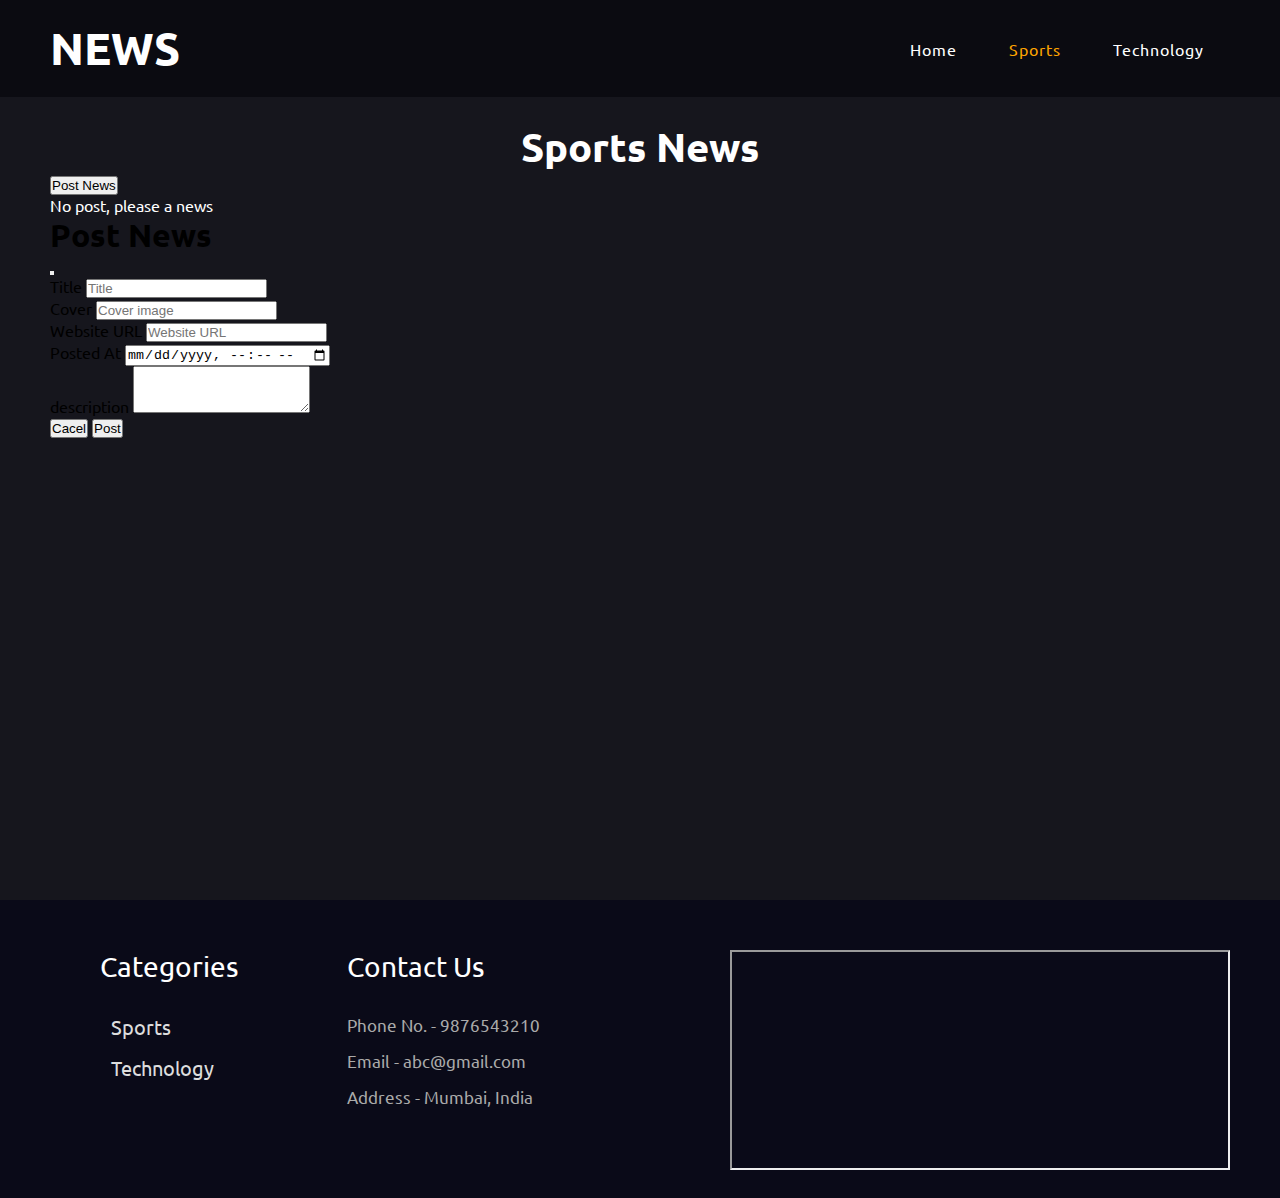
<file: sports.html>
<!DOCTYPE html>
<html lang="en">
  <head>
    <meta charset="UTF-8" />
    <meta http-equiv="X-UA-Compatible" content="IE=edge" />
    <meta name="viewport" content="width=device-width, initial-scale=1.0" />
    <link href="https://cdn.jsdelivr.net/npm/bootstrap@5.3.1/dist/css/bootstrap.min.css" rel="stylesheet" integrity="sha384-4bw+/aepP/YC94hEpVNVgiZdgIC5+VKNBQNGCHeKRQN+PtmoHDEXuppvnDJzQIu9" crossorigin="anonymous">
    <link
      rel="stylesheet"
      href="https://cdnjs.cloudflare.com/ajax/libs/font-awesome/6.2.0/css/all.css"
      integrity="sha512-HHsOC+h3najWR7OKiGZtfhFIEzg5VRIPde0kB0bG2QRidTQqf+sbfcxCTB16AcFB93xMjnBIKE29/MjdzXE+qw=="
      crossorigin="anonymous"
      referrerpolicy="no-referrer"
    />
    <link rel="stylesheet" href="style.css">
    <title>Admin Sports</title>
    <link rel="icon" href="logo.png">
  </head>
  <body>
    <div class="header">
      <div class="logo">NEWS</div>
      <nav>
        <ul>
          <li><a  href="index.html">Home</a></li>
          <li><a class="active" href="#">Sports</a></li>
          <li><a href="technology.html">Technology</a></li>
        </ul>
        <div class="bar">
          <i class="open fa-solid fa-bars-staggered"></i>
          <i class="close fa-solid fa-xmark"></i>
        </div>
      </nav>
    </div>
    <div class="page2">
      <div class="news" id="sportsNews">
        <div class="title">
          <h2>Sports News</h2>
        </div>
        <div class="buttonPost">
            <!-- Button trigger modal -->
            <button
              type="button"
              class="btn btn-primary btn-sm"
              data-bs-toggle="modal"
              data-bs-target="#exampleModal"
            >
              Post News
            </button>  

                <div class="container">
                    <div id="posts" class="row"></div>
                </div>
                
            <!-- Modal -->
            <div
              class="modal fade"
              id="exampleModal"
              tabindex="-1"
              aria-labelledby="exampleModalLabel"
              aria-hidden="true"
            >
              <div class="modal-dialog">
                <div class="modal-content">
                  <div class="modal-header">
                    <h1 style="color: black;" class="modal-title fs-5" id="exampleModalLabel">Post News</h1>
                    <button
                      id="closePost"
                      type="button"
                      class="btn-close"
                      data-bs-dismiss="modal"
                      aria-label="Close"
                    ></button>
                  </div>
                  <form onsubmit="postNews(event)">
                    <div class="modal-body">
                      <!-- Form Fields-->
                      <div class="mb-3">
                        <label style="color: black" for="exampleFormControlInput1" class="form-label"
                          >Title</label
                        >
                        <input
                          required
                          name="title"
                          type="text"
                          class="form-control"
                          id="exampleFormControlInput1"
                          placeholder="Title"
                        />
                      </div>
      
                      <div class="mb-3">
                        <label style="color: black"  for="exampleFormControlInput1" class="form-label"
                          >Cover</label
                        >
                        <input
                          required
                          name="cover"
                          type="text"
                          class="form-control"
                          id="exampleFormControlInput1"
                          placeholder="Cover image"
                        />
                      </div>
                      <div class="mb-3">
                        <label style="color: black"  for="exampleFormControlInput1" class="form-label"
                          >Website URL</label
                        >
                        <input
                          required
                          name="websiteUrl"
                          type="text"
                          class="form-control"
                          id="exampleFormControlInput1"
                          placeholder="Website URL"
                        />
                      </div>
                      <div class="mb-3">
                        <label style="color: black" for="exampleFormControlInput1" class="form-label"
                          >Posted At</label
                        >
                        <input
                          required
                          name="postedAt"
                          type="datetime-local"
                          class="form-control"
                          id="exampleFormControlInput1"
                          placeholder="Website URL"
                        />
                      </div>
                      <div class="mb-3">
                        <label style="color: black;" for="exampleFormControlTextarea1" class="form-label"
                          >description</label
                        >
                        <textarea
                          required
                          name="description"
                          class="form-control"
                          id="exampleFormControlTextarea1"
                          rows="3"
                        ></textarea>
                      </div>
                    </div>
                    <div class="modal-footer">
                      <button
                        type="cancel"
                        class="btn btn-secondary"
                        data-bs-dismiss="modal"
                      >
                        Cacel
                      </button>
                      <button type="submit" class="btn btn-primary">Post</button>
                    </div>
                  </form>
                </div>
              </div>
            </div>
          </div>
        <!-- <div class="newsBox">
          <div class="newsCard">
            <div class="img">
                <img src="" alt="cover">
            </div>
            <div class="text">
              <div class="description">
                <div class="title">
                    <a href="">
                      <p>
                        Lorem ipsum dolor, sit amet consectetur adipisicing elit. Quasi beatae asperiores, placeat quidem distinctio quos autem mollitia culpa at, repudiandae officia nostrum nulla veniam ab? Doloremque velit a eligendi nemo?
                      </p>
                    </a>
                  </div>
              </div>
            </div>
          </div> 
          <div class="newsCard">
            <div class="img"></div>
            <div class="text">
              <div class="title">
                <a href="">
                  <p>
                    Lorem ipsum dolor, sit amet consectetur adipisicing elit. Quasi beatae asperiores, placeat quidem distinctio quos autem mollitia culpa at, repudiandae officia nostrum nulla veniam ab? Doloremque velit a eligendi nemo?
                  </p>
                </a>
              </div>
            </div>
          </div>
          <div class="newsCard">
            <div class="img"></div>
            <div class="text">
              <div class="title">
                <a href="">
                  <p>
                    Lorem ipsum dolor, sit amet consectetur adipisicing elit. Quasi beatae asperiores, placeat quidem distinctio quos autem mollitia culpa at, repudiandae officia nostrum nulla veniam ab? Doloremque velit a eligendi nemo?
                  </p>
                </a>
              </div>
            </div>
          </div>
          <div class="newsCard">
            <div class="img"></div>
            <div class="text">
              <div class="title">
                <a href="">
                  <p>
                    Lorem ipsum dolor, sit amet consectetur adipisicing elit. Quasi beatae asperiores, placeat quidem distinctio quos autem mollitia culpa at, repudiandae officia nostrum nulla veniam ab? Doloremque velit a eligendi nemo?
                  </p>
                </a>
              </div>
            </div>
          </div>
          <div class="newsCard">
            <div class="img"></div>
            <div class="text">
              <div class="title">
                <a href="">
                  <p>
                    Lorem ipsum dolor, sit amet consectetur adipisicing elit. Quasi beatae asperiores, placeat quidem distinctio quos autem mollitia culpa at, repudiandae officia nostrum nulla veniam ab? Doloremque velit a eligendi nemo?
                  </p>
                </a>
              </div>
            </div>
          </div>
        </div> -->
      </div>
    </div>
    <div class="footer">
      <div class="box">
        <div class="left">
          <div class="categories">
            <p>Categories</p>
            <div>
              <p>Sports</p>
            </div>
            <div>
              <p>Technology</p>
            </div>
          </div>
          <div class="contactUs">
            <div class="contact">
              <p>Contact Us</p>
              <div>Phone No. - <span>9876543210</span></div>
              <div>Email - <span>abc@gmail.com</span></div>
              <div>Address - <span>Mumbai, India</span></div>
            </div>
            <div class="icon">
              <i class="fa-brands fa-square-facebook"></i>
              <i class="fa-brands fa-instagram"></i>
              <i class="fa-brands fa-youtube"></i>
            </div>
          </div>
        </div>
        <div class="right">
          <div class="newsletter">
            <!-- <p>Subscribe to Our Newsletter</p>
            <div class="email">
              <input type="email" placeholder="Enter Your Email Here" />
              <button>Subscribe</button> -->
              <iframe
              style="width: 500px; height: 220px; margin-left: 120px"
              src="https://www.google.com/maps/embed?pb=!1m18!1m12!1m3!1d7100.314392709546!2d103.85281625842624!3d13.308467887459136!2m3!1f0!2f0!3f0!3m2!1i1024!2i768!4f13.1!3m3!1m2!1s0x311019a35c4fa17b%3A0x490506ddde20d85a!2sAragn%20Sakor%20High%20School!5e0!3m2!1sen!2skh!4v1693294827985!5m2!1sen!2skh"
              width="600"
              height="450"
              style="border: 0"
              allowfullscreen=""
              loading="lazy"
              referrerpolicy="no-referrer-when-downgrade"
            ></iframe>
            </div>
          </div>
        </div>
      </div>
    </div>

    <script src="https://cdn.jsdelivr.net/npm/bootstrap@5.3.1/dist/js/bootstrap.bundle.min.js" integrity="sha384-HwwvtgBNo3bZJJLYd8oVXjrBZt8cqVSpeBNS5n7C8IVInixGAoxmnlMuBnhbgrkm" crossorigin="anonymous"></script>
    <script src="https://cdn.jsdelivr.net/npm/@popperjs/core@2.11.8/dist/umd/popper.min.js" integrity="sha384-I7E8VVD/ismYTF4hNIPjVp/Zjvgyol6VFvRkX/vR+Vc4jQkC+hVqc2pM8ODewa9r" crossorigin="anonymous"></script>
    <script src="https://cdn.jsdelivr.net/npm/bootstrap@5.3.1/dist/js/bootstrap.min.js" integrity="sha384-Rx+T1VzGupg4BHQYs2gCW9It+akI2MM/mndMCy36UVfodzcJcF0GGLxZIzObiEfa" crossorigin="anonymous"></script>
    <script src="sport.js"></script>
  </body>
</html>
</file>
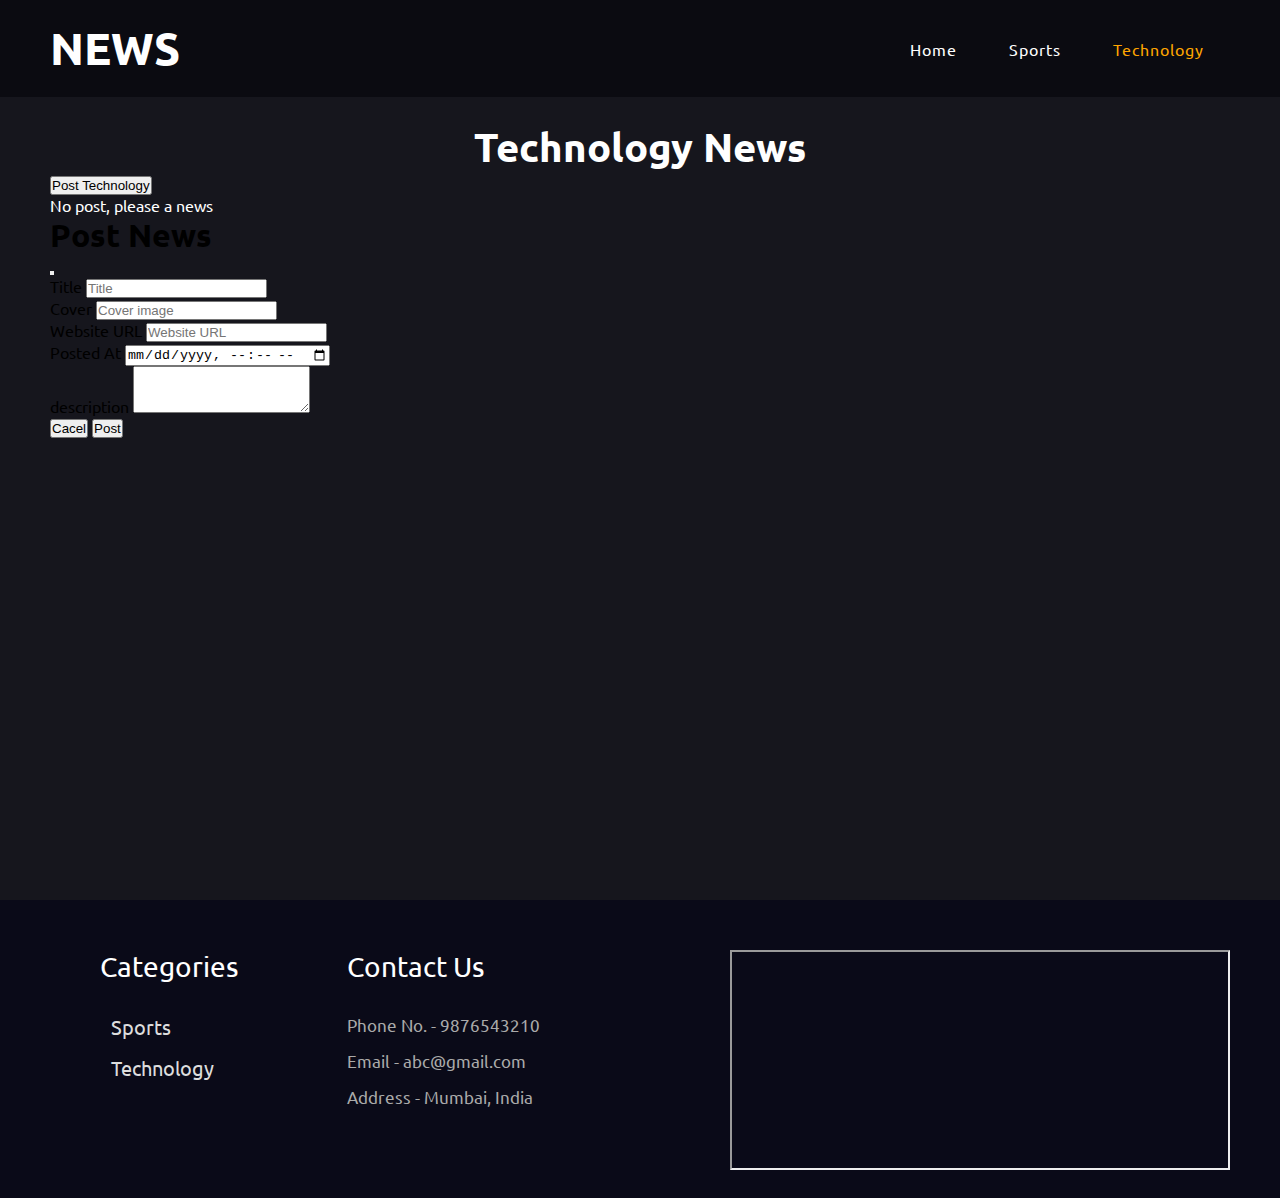
<file: technology.html>
<!DOCTYPE html>
<html lang="en">
  <head>
    <meta charset="UTF-8" />
    <meta http-equiv="X-UA-Compatible" content="IE=edge" />
    <meta name="viewport" content="width=device-width, initial-scale=1.0" />
    <link href="https://cdn.jsdelivr.net/npm/bootstrap@5.3.1/dist/css/bootstrap.min.css" rel="stylesheet" integrity="sha384-4bw+/aepP/YC94hEpVNVgiZdgIC5+VKNBQNGCHeKRQN+PtmoHDEXuppvnDJzQIu9" crossorigin="anonymous">
    <link
      rel="stylesheet"
      href="https://cdnjs.cloudflare.com/ajax/libs/font-awesome/6.2.0/css/all.css"
      integrity="sha512-HHsOC+h3najWR7OKiGZtfhFIEzg5VRIPde0kB0bG2QRidTQqf+sbfcxCTB16AcFB93xMjnBIKE29/MjdzXE+qw=="
      crossorigin="anonymous"
      referrerpolicy="no-referrer"
    />
    <link rel="stylesheet" href="style.css" />
    <title>Admin techno</title>
    <link rel="icon" href="logo.png">
  </head>
  <body>
    <div class="header">
      <div class="logo">NEWS</div>
      <nav>
        <ul>
          <li><a href="index.html">Home</a></li>
          <li><a href="sports.html">Sports</a></li>
          <li><a class="active" href="#">Technology</a></li>
        </ul>
        <div class="bar">
          <i class="open fa-solid fa-bars-staggered"></i>
          <i class="close fa-solid fa-xmark"></i>
        </div>
      </nav>
    </div>
    <div class="page2">
      <div class="news" id="techNews">
        <div class="title">
          <h2>Technology News</h2>
        </div>
        <div class="buttonPost">
          <!-- Button trigger modal -->
          <button
            type="button"
            class="btn btn-primary btn-sm"
            data-bs-toggle="modal"
            data-bs-target="#exampleModal"
          >
            Post Technology
          </button>  

              <div class="container">
                  <div id="postsTechno" class="row"></div>
              </div>
              
          <!-- Modal -->
          <div
            class="modal fade"
            id="exampleModal"
            tabindex="-1"
            aria-labelledby="exampleModalLabel"
            aria-hidden="true"
          >
            <div class="modal-dialog">
              <div class="modal-content">
                <div class="modal-header">
                  <h1 style="color: black;" class="modal-title fs-5" id="exampleModalLabel">Post News</h1>
                  <button
                    id="closePost"
                    type="button"
                    class="btn-close"
                    data-bs-dismiss="modal"
                    aria-label="Close"
                  ></button>
                </div>
                <form onsubmit="postNews(event)">
                  <div class="modal-body">
                    <!-- Form Fields-->
                    <div class="mb-3">
                      <label style="color: black" for="exampleFormControlInput1" class="form-label"
                        >Title</label
                      >
                      <input
                        required
                        name="title"
                        type="text"
                        class="form-control"
                        id="exampleFormControlInput1"
                        placeholder="Title"
                      />
                    </div>
    
                    <div class="mb-3">
                      <label style="color: black"  for="exampleFormControlInput1" class="form-label"
                        >Cover</label
                      >
                      <input
                        required
                        name="cover"
                        type="text"
                        class="form-control"
                        id="exampleFormControlInput1"
                        placeholder="Cover image"
                      />
                    </div>
                    <div class="mb-3">
                      <label style="color: black"  for="exampleFormControlInput1" class="form-label"
                        >Website URL</label
                      >
                      <input
                        required
                        name="websiteUrl"
                        type="text"
                        class="form-control"
                        id="exampleFormControlInput1"
                        placeholder="Website URL"
                      />
                    </div>
                    <div class="mb-3">
                      <label style="color: black" for="exampleFormControlInput1" class="form-label"
                        >Posted At</label
                      >
                      <input
                        required
                        name="postedAt"
                        type="datetime-local"
                        class="form-control"
                        id="exampleFormControlInput1"
                        placeholder="Website URL"
                      />
                    </div>
                    <div class="mb-3">
                      <label style="color: black;" for="exampleFormControlTextarea1" class="form-label"
                        >description</label
                      >
                      <textarea
                        required
                        name="description"
                        class="form-control"
                        id="exampleFormControlTextarea1"
                        rows="3"
                      ></textarea>
                    </div>
                  </div>
                  <div class="modal-footer">
                    <button
                      type="cancel"
                      class="btn btn-secondary"
                      data-bs-dismiss="modal"
                    >
                      Cacel
                    </button>
                    <button type="submit" class="btn btn-primary">Post</button>
                  </div>
                </form>
              </div>
            </div>
          </div>
        </div>
      </div>
    </div>

    <div class="footer">
      <div class="box">
        <div class="left">
          <div class="categories">
            <p>Categories</p>
            <div>
              <p>Sports</p>
            </div>
            <div>
              <p>Technology</p>
            </div>
          </div>
          <div class="contactUs">
            <div class="contact">
              <p>Contact Us</p>
              <div>Phone No. - <span>9876543210</span></div>
              <div>Email - <span>abc@gmail.com</span></div>
              <div>Address - <span>Mumbai, India</span></div>
            </div>
            <div class="icon">
              <i class="fa-brands fa-square-facebook"></i>
              <i class="fa-brands fa-instagram"></i>
              <i class="fa-brands fa-youtube"></i>
            </div>
          </div>
        </div>
        <div class="right">
          <div class="newsletter">
            <!-- <p>Subscribe to Our Newsletter</p>
            <div class="email">
              <input type="email" placeholder="Enter Your Email Here" />
              <button>Subscribe</button> -->
              <iframe
              style="width: 500px; height: 220px; margin-left: 120px"
              src="https://www.google.com/maps/embed?pb=!1m18!1m12!1m3!1d7100.314392709546!2d103.85281625842624!3d13.308467887459136!2m3!1f0!2f0!3f0!3m2!1i1024!2i768!4f13.1!3m3!1m2!1s0x311019a35c4fa17b%3A0x490506ddde20d85a!2sAragn%20Sakor%20High%20School!5e0!3m2!1sen!2skh!4v1693294827985!5m2!1sen!2skh"
              width="600"
              height="450"
              style="border: 0"
              allowfullscreen=""
              loading="lazy"
              referrerpolicy="no-referrer-when-downgrade"
            ></iframe>
            </div>
          </div>
        </div>
      </div>
    </div>
    <script src="https://cdn.jsdelivr.net/npm/bootstrap@5.3.1/dist/js/bootstrap.bundle.min.js" integrity="sha384-HwwvtgBNo3bZJJLYd8oVXjrBZt8cqVSpeBNS5n7C8IVInixGAoxmnlMuBnhbgrkm" crossorigin="anonymous"></script>
    <script src="https://cdn.jsdelivr.net/npm/@popperjs/core@2.11.8/dist/umd/popper.min.js" integrity="sha384-I7E8VVD/ismYTF4hNIPjVp/Zjvgyol6VFvRkX/vR+Vc4jQkC+hVqc2pM8ODewa9r" crossorigin="anonymous"></script>
    <script src="https://cdn.jsdelivr.net/npm/bootstrap@5.3.1/dist/js/bootstrap.min.js" integrity="sha384-Rx+T1VzGupg4BHQYs2gCW9It+akI2MM/mndMCy36UVfodzcJcF0GGLxZIzObiEfa" crossorigin="anonymous"></script>
    <script src="techno.js"></script>
  </body>
</html>
</file>
<file: style.css>
@import url("https://fonts.googleapis.com/css2?family=Ubuntu:wght@400;500;700&display=swap");
* {
  margin: 0;
  padding: 0;
  box-sizing: border-box;
  scroll-behavior: smooth;
}
body {
  background-color: #25252a;
  font-family: "Ubuntu", sans-serif;
  width: 100%;
  min-height: 100vh;
  color: #fff;
  overflow-y: overlay;
}

::-webkit-scrollbar {
  width: 8px;
}
::-webkit-scrollbar-track {
  background-color: transparent;
}
::-webkit-scrollbar-thumb {
  background-color: #999;
  border-radius: 100px;
}
.topHeadlines .right .topNews::-webkit-scrollbar {
  width: 6px;
}
.topHeadlines .right .topNews::-webkit-scrollbar-thumb {
  background-color: #777;
}

.header {
  position: fixed;
  display: flex;
  justify-content: space-between;
  align-items: center;
  width: 100%;
  padding: 20px 50px;
  background-color: #0b0b11;
  transition: 0.3s;
}
.header.sticky {
  padding-block: 10px;
  box-shadow: inset 0 -1.5px 3px rgba(255, 255, 255, 0.3);
}
.logo {
  font-size: 45px;
  font-weight: 700;
  cursor: pointer;
}
.active {
  color: orange;
}
nav ul {
  display: flex;
}
nav div.bar {
  display: none;
  position: absolute;
  right: 80px;
  margin-top: -10px;
  font-size: 25px;
  cursor: pointer;
}
nav div.bar.active .open {
  display: none;
}
nav div.bar .close {
  display: none;
}
nav div.bar.active .close {
  display: initial;
}

nav ul li {
  list-style: none;
  margin: 0 15px;
  padding: 0 10px;
  border-left: 1px solid #fff0;
  border-right: 1px solid #fff0;
  transition: 0.3s;
}
nav ul li:hover {
  border-left: 1px solid #fff;
  border-right: 1px solid #fff;
}
nav ul li a {
  text-decoration: none;
  color: #fff;
  letter-spacing: 1px;
}
.topHeadlines {
  padding: 100px 50px 50px;
  width: 100%;
  display: grid;
  grid-template-columns: 1.5fr 1fr;
}
.topHeadlines .left {
  padding: 10px 30px;
}
.topHeadlines .left > .title {
  font-size: 20px;
  padding: 15px;
  text-align: center;
}
.topHeadlines .left .img {
  width: 100%;
  height: 400px;
}
.topHeadlines .left .img img {
  width: 100%;
  height: 100%;
}
.topHeadlines .left .text {
  padding: 20px 15px 10px;
}
.topHeadlines .left .text .title a {
  text-decoration: none;
}
.topHeadlines .left .text .title a h2 {
  font-size: 20px;
  color: #fff;
  letter-spacing: 1px;
  display: inline;
  cursor: pointer;
}
.topHeadlines .left .text .title a h2:hover {
  text-decoration: underline;
}
.topHeadlines .left .text .description {
  font-size: 15px;
  margin-top: 10px;
  color: #aaa;
  letter-spacing: 1px;
}

.topHeadlines .right {
  padding: 10px;
  width: 1005;
  height: 500px;
}
.topHeadlines .right > .title {
  font-size: 20px;
  padding: 15px;
  text-align: center;
}
.topHeadlines .right .topNews {
  padding: 7px;
  height: 85%;
  border: 1px solid #fff;
  border-radius: 4px;
  overflow-y: scroll;
}
.topHeadlines .right .topNews .news {
  display: grid;
  grid-template-columns: auto auto;
  align-items: center;
  margin-bottom: 20px;
}
.topHeadlines .right .topNews .news .img {
  width: 170px;
  height: 100%;
  max-height: 120px;
  min-height: 90px;
}
.topHeadlines .right .topNews .news .img img {
  width: 100%;
  height: 100%;
}
.topHeadlines .right .topNews .news .text {
  margin-inline: 10px;
  display: flex;
  align-items: center;
}
.topHeadlines .right .topNews .news .text .title a {
  text-decoration: none;
}
.topHeadlines .right .topNews .news .text .title a p {
  color: #fff;
  display: inline;
}
.topHeadlines .right .topNews .news .text .title a p:hover {
  text-decoration: underline;
}
.page2 {
  width: 100%;
  background-color: #16161d;
  min-height: 100vh;
  padding: 50px;
}
.page2 .news {
  padding: 30px 0;
  border-bottom: 1px solid #555;
}
.page2 .news:last-child {
  padding: 30px 0;
  border-bottom: none;
}
.page2 .news > .title h2 {
  font-size: 40px;
  cursor: pointer;
  margin-top: 40px;
  text-align: center;
}
.page2 .news > .title h2:hover {
  text-decoration: underline;
}
.page2 .news .newsBox {
  width: 100%;
  margin-top: 20px;
  display: flex;
  flex-wrap: wrap;
}
.page2 .news .newsBox .newsCard {
  width: calc(100% / 5 - 20px); /*20px is the margin given to each card*/
  margin: 10px;
}
.page2 .news .newsBox .newsCard .img {
  width: 100%;
  height: 150px;

  border-radius: 5px;
}
.page2 .news .newsBox .newsCard .img img {
  width: 100%;
  height: 100%;
  border-radius: 5px;
}
.page2 .news .newsBox .newsCard .text {
  padding: 10px;
}
.page2 .news .newsBox .newsCard .text .title a {
  text-decoration: none;
}
.page2 .news .newsBox .newsCard .text .title a p {
  font-size: 15px;
  color: #fff;
  display: inline;
  cursor: pointer;
}
.page2 .news .newsBox .newsCard .title a p:hover {
  text-decoration: underline;
}

.footer {
  width: 100%;
  padding: 50px 50px 0px;
  background-color: #0a0a18;
  min-height: 200px;
}
.footer .box {
  width: 100%;
  height: 100%;
  display: grid;
  grid-template-columns: 1fr 1fr;
  justify-content: space-around;
}
.footer .box .left {
  display: flex;
  justify-content: space-around;
  padding-right: 20px;
}
.footer .box .left .categories > p {
  font-size: 28px;
  margin-bottom: 30px;
}
.footer .box .left .categories div {
  margin-bottom: 15px;
  width: max-content;
}
.footer .box .left .categories div p {
  font-size: 20px;
  color: #ddd;
  cursor: pointer;
  padding: 0 10px;
  border-left: 1px solid #fff0;
  border-right: 1px solid #fff0;
  transition: 0.3s;
}
.footer .box .left .categories div p:hover {
  color: #fff;
  border-left: 1px solid #fff;
  border-right: 1px solid #fff;
}
.footer .contact {
  margin-left: 10px;
}
.footer .contact p {
  font-size: 28px;
  margin-bottom: 30px;
}
.footer .contact div {
  font-size: 17px;
  margin-bottom: 15px;
  color: #aaa;
}
.footer .icon {
  margin-top: 20px;
  padding: 20px;
}
.footer .icon i {
  font-size: 25px;
  margin-right: 20px;
  color: #aaa;
  cursor: pointer;
  transition: 0.3s;
}
.footer .icon i:hover {
  color: #fff;
  transform: scale(1.2);
}
.footer .newsletter p {
  font-size: 28px;
  margin-bottom: 30px;
}
.footer .newsletter .email {
  display: flex;
}
.footer .newsletter .email input {
  width: 400px;
  padding: 12px 25px;
  border-radius: 5px;
  border: none;
  outline: none;
  font-size: 16px;
  margin-right: 20px;
}
.footer .newsletter .email button {
  padding: 10px 25px;
  font-size: 16px;
  font-weight: 600;
  background-color: transparent;
  border-color: #fff;
  border-style: solid;
  color: #fff;
  border-radius: 5px;
  cursor: pointer;
  transition: 0.3s;
}
.footer .newsletter .email button:hover {
  color: #0a0a18;
  background-color: #fff;
}
.footer .copyrights {
  font-size: 18px;
  text-align: center;
  padding: 20px;
  letter-spacing: 1px;
}

@media (max-width: 1024px) {
  .topHeadlines .right .topNews .news .img {
    width: 150px;
  }
  .topHeadlines .right .topNews .news .text .title a p {
    font-size: 14px;
  }
  .page2 .news .newsBox .newsCard .img {
    height: 120px;
  }
  .page2 .news .newsBox .newsCard .text {
    padding: 5px;
  }
  .page2 .news .newsBox .newsCard .text .title a p {
    font-size: 14px;
  }
  .footer .box .left .categories > p {
    font-size: 25px;
  }
  .footer .contact p {
    font-size: 25px;
  }
  .footer .newsletter p {
    font-size: 25px;
  }
  .footer .newsletter .email input {
    width: 300px;
  }
  .footer .newsletter .email button {
    padding: 10px 20px;
    font-size: 14px;
  }
  .footer .box .left .categories div p {
    font-size: 18px;
  }
  .footer .contact div {
    font-size: 15px;
  }
}
@media (max-width: 768px) {
  nav div.bar {
    display: block;
  }
  nav ul {
    opacity: 0;
    position: absolute;
    background-color: #0b0b11;
    flex-direction: column;
    right: 0px;
    padding: 30px 30px 10px;
    text-align: center;
    pointer-events: none;
    border-radius: 10px;
  }
  nav ul.activeMenu {
    opacity: 1;
    pointer-events: all;
  }
  nav ul li {
    margin: 10px 0;
  }
  .topHeadlines {
    display: block;
  }
  .topHeadlines .right .topNews .news .img {
    width: 220px;
  }
  .topHeadlines .right .topNews .news .text .title a p {
    font-size: 18px;
  }
  .page2 .news .newsBox .newsCard {
    width: calc(100% / 3 - 20px);
  }
  .footer .box {
    grid-template-columns: none;
  }
  .footer .box .right {
    grid-row-start: 1;
    margin-bottom: 40px;
  }
  .footer .newsletter .email input {
    width: 400px;
  }
  .footer .box .left {
    justify-content: space-between;
  }
}
@media (max-width: 600px) {
  .logo {
    font-size: 35px;
  }
  .topHeadlines .left {
    padding: 10px 0px;
  }
  .topHeadlines .right .topNews .news .img {
    width: 150px;
  }
  .topHeadlines .right .topNews .news .text .title a p {
    font-size: 14px;
  }
  .page2 .news .newsBox .newsCard {
    width: calc(100% / 2 - 20px);
  }
  .footer .newsletter .email input {
    width: 300px;
    font-size: 14px;
  }
  .footer .newsletter .email button {
    padding: 8px 15px;
    font-size: 14px;
  }
  .footer .newsletter p {
    font-size: 22px;
  }
  .footer .box .left .categories > p {
    font-size: 22px;
  }
  .footer .contact p {
    font-size: 22px;
  }
  .footer .copyrights {
    font-size: 14px;
  }
}
@media (max-width: 425px) {
  nav div.bar {
    right: 50px;
  }
  nav ul {
    padding: 30px 10px 10px;
  }
  nav ul li {
    margin: 5px 0px;
  }
  nav ul li a {
    font-size: 14px;
  }
  .topHeadlines {
    padding: 100px 20px 50px;
  }
  .page2 {
    padding: 50px 20px;
  }
  .page2 .news .newsBox .newsCard {
    width: 100%;
    display: grid;
  }
  .page2 .news > .title h2 {
    font-size: 30px;
  }
  .page2 .news .newsBox .newsCard .img {
    height: 100%;
    min-height: 150px;
  }
  .page2 .news .newsBox .newsCard .text .title a p {
    font-size: 16px;
  }
  .footer .newsletter .email {
    display: block;
  }
  .footer .newsletter .email button {
    margin-top: 15px;
  }
}
</file>
